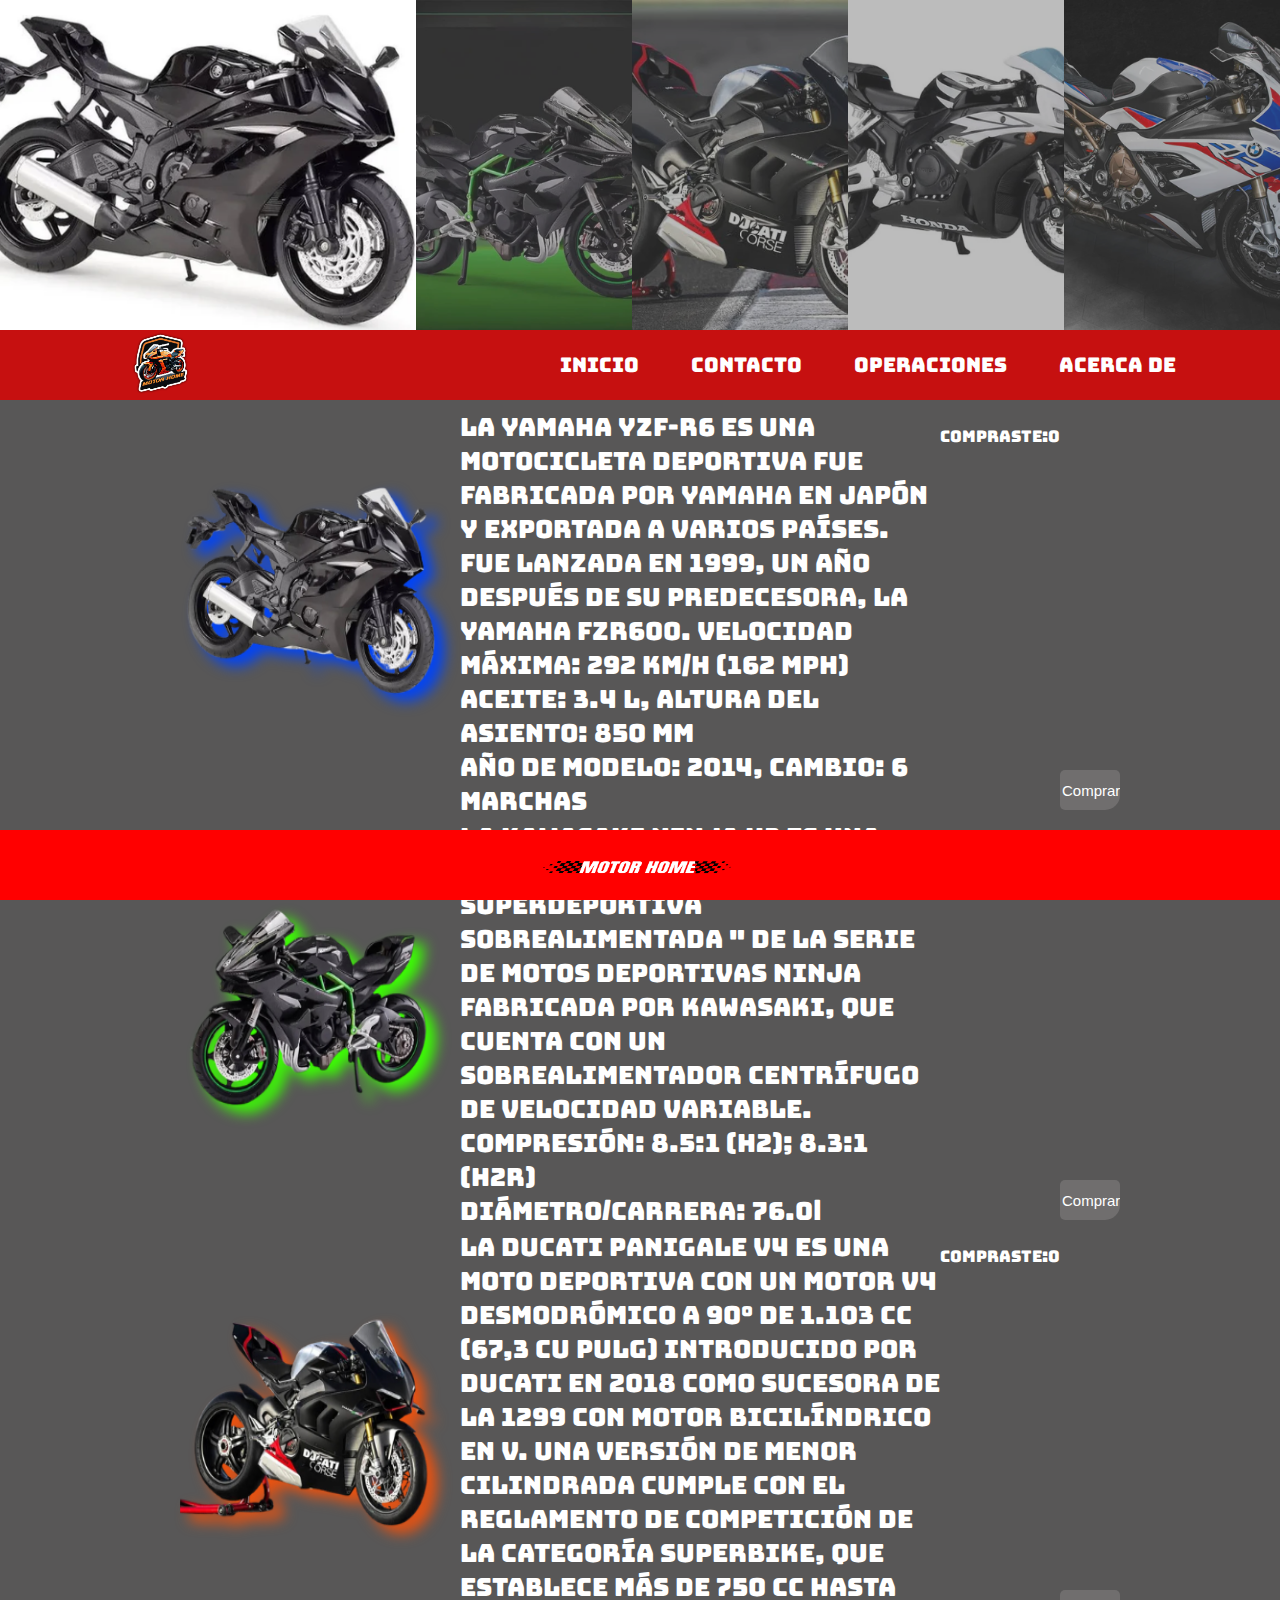
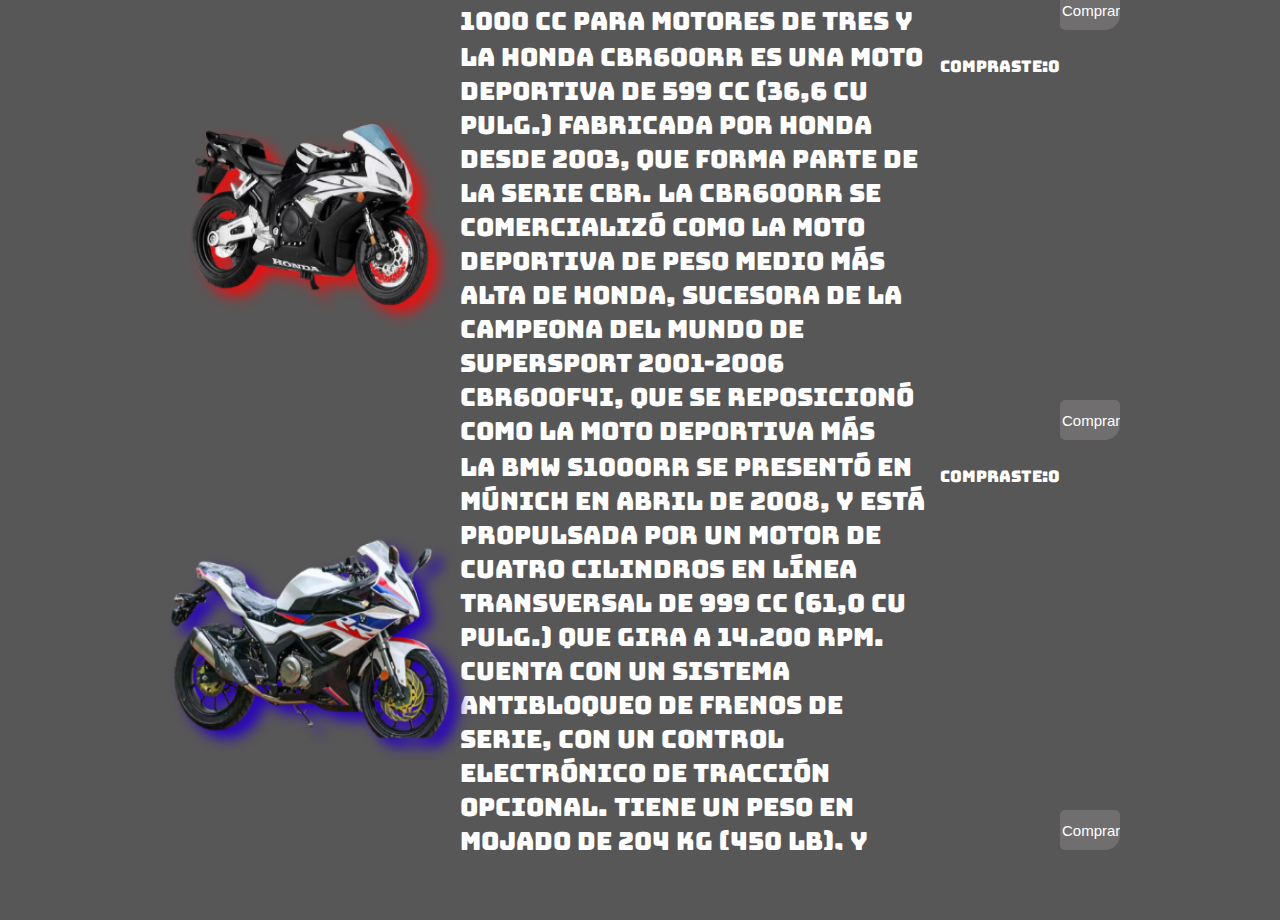
<file: pro/index.html>
<!DOCTYPE html>
<html lang="en">
<head>
    <meta charset="UTF-8">
    <meta name="viewport" content="width=device-width, initial-scale=1.0">
    <title>Proyecto</title>
    <link rel="stylesheet" href="style.css">
    
</head>
<body>
    <header>
        <img src="IMG/R6_f.png" class="R6" >
        <img src="IMG/h2r_f.png" class="H2R">
        <img src="IMG/panigale_f.png" class="PANIGALE" >
        <img src="IMG/cbr_f.png" class="CBR">
        <img src="IMG/bmw_f.png" class="BMW">
    </header>
    <div class="content">
        <figure>
            <img src="IMG/logo.png" class="logo" alt="">
        </figure>
    <nav class="navegador">
        <a href="index.html" class="vinc"> Inicio</a>
        <a href="Contacto.html" class="vinc"> Contacto</a>
        <a href="ope.html" class="vinc"> Operaciones</a>
        <a href="acerca.html" class="vinc"> Acerca de</a>
    </nav>
    </div>
    <section class="box">
        <article class="art a1">
            <div id="cj1">
        <img src="IMG/r6.png" class="r6">
            </div>
            <p class="pb1">La Yamaha YZF-R6 es una motocicleta deportiva fue fabricada por Yamaha en Japón y exportada a varios países. 
                Fue lanzada en 1999, un año después de su predecesora, la Yamaha FZR600. 
                Velocidad máxima: 292 km/h (162 mph)<br>
                Aceite: 3.4 L, 
                 Altura del asiento: 850 mm<br>
                Año de modelo: 2014,
                Cambio: 6 marchas<br>
                Cilindrada: 599 cc,
                Clase: motocicleta deportiva
                </p>
                <p>Compraste: <p id="contador">0</p></p>
            <input type="button" id="btn1" onclick="yr6();" value="Comprar">     
        </article>
        <article class="art a1">
            <img src="IMG/h2.png" class="h2">
                <p class="pb1">La Kawasaki Ninja H2 es una motocicleta de clase " superdeportiva sobrealimentada " 
                    de la serie de motos deportivas Ninja fabricada por Kawasaki,
                     que cuenta con un sobrealimentador centrífugo de velocidad variable. 
                    Compresión: 8.5:1 (H2); 8.3:1 (H2R)​<br>
                    Diámetro/carrera: 76.0|×|55.0|mm,
                    Producción: 2015–presente,
                    Transmisión: 6 velocidades
                    </p>
                    <p>Compraste: <p id="contador2">0</p></p>
            <input type="button" id="btn2" onclick="h2();" value="Comprar"> 
            </article>
            <article class="art a1">
                <img src="IMG/ducati.png" class="pani">                       
                    <p class="pb1">La Ducati Panigale V4 es una moto deportiva con un motor V4 desmodrómico a 90° de 1.103 cc (67,3 cu pulg)
                    introducido por Ducati en 2018 como sucesora de la 1299 con motor bicilíndrico en V. 
                    Una versión de menor cilindrada cumple con el reglamento de competición de la categoría Superbike, 
                    que establece Más de 750 cc hasta 1000 cc para motores de tres y cuatro cilindros y 4 tiempos.
                    Peso en seco 172 kg (379 lb),
                    Altura de asiento 830 mm (32.7 pulg.), Capacidad del tanque de combustible 16 l (4.23 US gal.)
                    </p>
                    <p>Compraste: <p id="contador3">0</p></p>
            <input type="button" id="btn3" onclick="duca();" value="Comprar"> 
            </article>
                </article>
                <article class="art a1">
                    <img src="IMG/honda.png" class="cbr">
                    <p class="pb1">
                    La Honda CBR600RR es una moto deportiva de 599 cc (36,6 cu pulg.) fabricada por Honda desde 2003, que forma parte de la serie CBR.
                    La CBR600RR se comercializó como la moto deportiva de peso medio más alta de Honda, sucesora de la Campeona del Mundo de Supersport 2001-2006 CBR600F4i, 
                    que se reposicionó como la moto deportiva más tranquila y orientada a la calle, detrás de la técnicamente más avanzada e inflexible réplica de competición CBR600RR.   
                        </p>
                        <p>Compraste: <p id="contador4">0</p></p>
            <input type="button" id="btn4" onclick="cb();" value="Comprar"> 
                </article>
                <article class="art a1">
                    <img src="IMG/bmw.png" class="bmw">
                        <p class="pb1">
                            La BMW S1000RR se presentó en Múnich en abril de 2008, y está propulsada por un motor de cuatro cilindros en línea transversal de 999 cc (61,0 cu pulg.) 
                            que gira a 14.200 rpm.
                            Cuenta con un sistema antibloqueo de frenos de serie, con un control electrónico de tracción opcional. Tiene un peso en mojado de 204 kg (450 lb), y produce 148,4 kW (199,0 CV; 201,8 PS) a 13.500 rpm.
                            Con 133,6 kW (179,2 CV; 181,6 PS) a la rueda trasera,fue la motocicleta más potente de la clase.
                        </p>
                        <p>Compraste: <p id="contador5">0</p></p>
            <input type="button" id="btn5" onclick="bm();" value="Comprar"> 
                </article>     
    </section>
    <footer class="foot">
        <img src="IMG/mh2.png" height="100px" width="300px" >
    </footer>
    <script src="main.js"></script>
</body> 
</html>
</file>
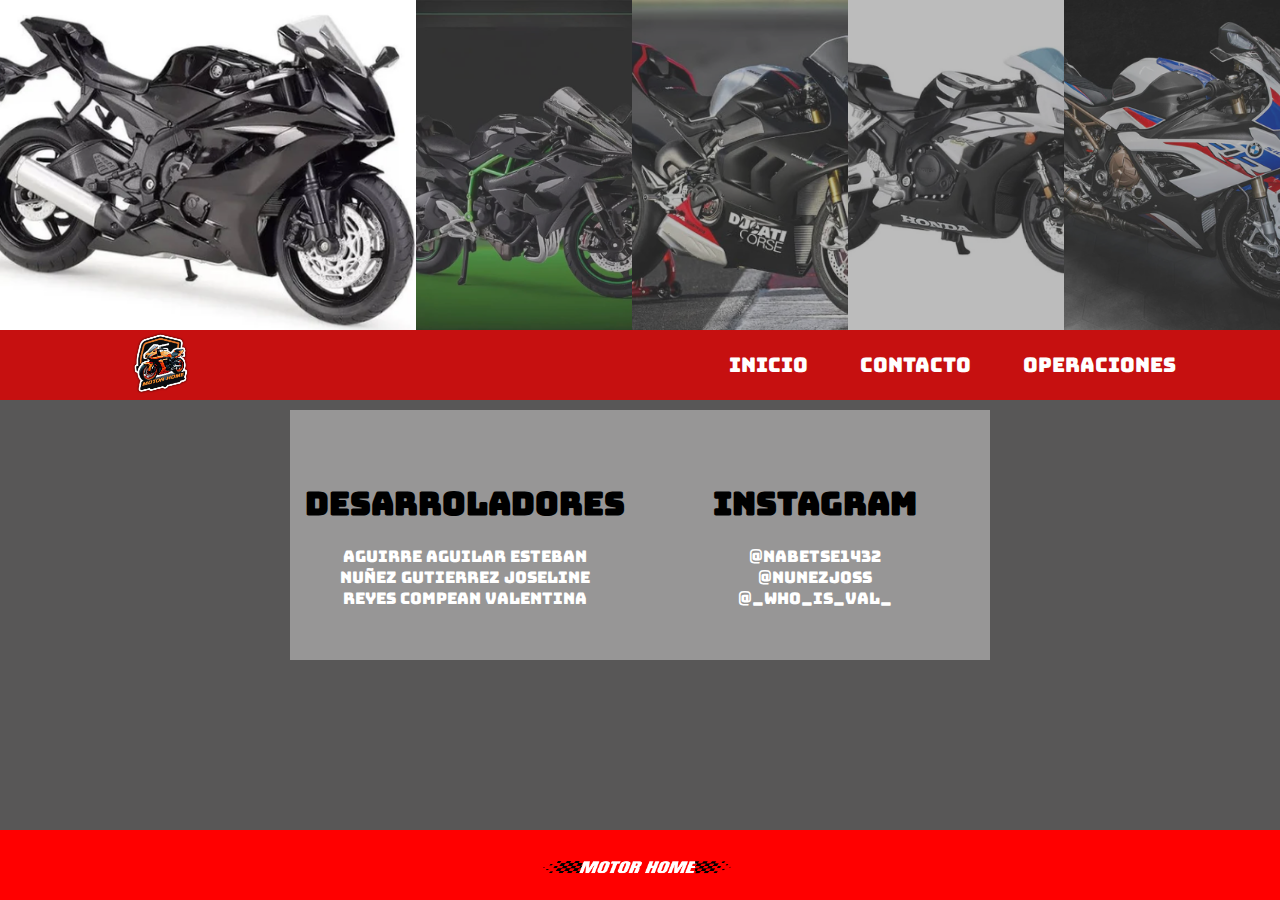
<file: pro/acerca.html>
<!DOCTYPE html>
<html lang="en">
<head>
    <meta charset="UTF-8">
    <meta name="viewport" content="width=device-width, initial-scale=1.0">
    <title>Document</title>
    <link rel="stylesheet" href="style.css">
</head>
<body>
    <header>
        <img src="IMG/R6_f.png" class="R6" >
        <img src="IMG/h2r_f.png" class="H2R">
        <img src="IMG/panigale_f.png" class="PANIGALE" >
        <img src="IMG/cbr_f.png" class="CBR">
        <img src="IMG/bmw_f.png" class="BMW">
    </header>
    <div class="content">
        <figure>
        <img src="IMG/logo.png" class="logo" alt="">
        </figure>
    <nav class="navegador">
        <a href="index.html" class="vinc"> Inicio</a>
        <a href="Contacto.html" class="vinc"> Contacto</a>
        <a href="Ope.html" class="vinc"> Operaciones</a>
    </nav>
    </div>
    <section class="conocer">
        <section class="nombres">
            <h1>Desarroladores</h1>
            <p>Aguirre Aguilar Esteban</p>
            <p>Nuñez Gutierrez Joseline</p>
            <p>Reyes Compean Valentina</p>
        </section>
        <section class="redes">
            <h1>Instagram</h1>
            <p>@nabetse1432</p>
            <p>@nunezjoss</p>
            <p>@_who_is_val_</p>
        </section>
    </section>
    <footer class="foot">
        <img src="IMG/mh2.png" height="100px" width="300px" >
    </footer>
</body>
</html>
</file>
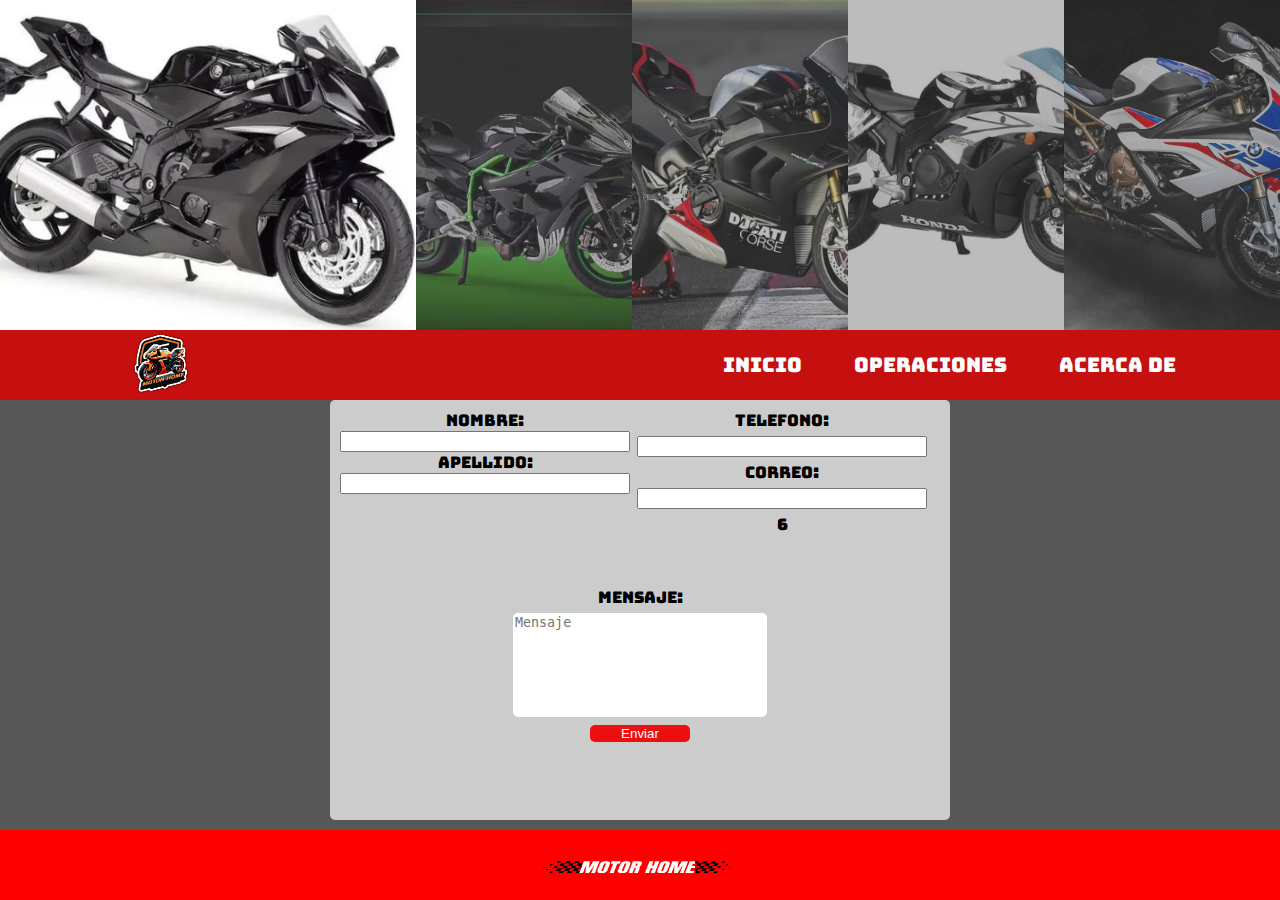
<file: pro/Contacto.html>
<!DOCTYPE html>
<html lang="en">
<head>
    <meta charset="UTF-8">
    <meta name="viewport" content="width=device-width, initial-scale=1.0">
    <title>Contacto</title>
    <link rel="stylesheet" href="style.css">
</head>
<body>
    <header>
        <img src="IMG/R6_f.png" class="R6" >
        <img src="IMG/h2r_f.png" class="H2R">
        <img src="IMG/panigale_f.png" class="PANIGALE" >
        <img src="IMG/cbr_f.png" class="CBR">
        <img src="IMG/bmw_f.png" class="BMW">
    </header>
    <div class="content">
        <figure> 
        <img src="IMG/logo.png" class="logo" alt="">
        </figure>
    <nav class="navegador">
        <a href="index.html" class="vinc"> Inicio</a>
        <a href="Ope.html" class="vinc"> Operaciones</a>
        <a href="acerca.html" class="vinc"> Acerca de</a>
    </nav>
    </div>
    <form  id="form">
        <div class="box1">
        <label for="Nombre">Nombre: </label>
        <input type="text" id="nombre">
        <label>Apellido: </label>
        <input type="text" id="ape">
        </div>
        <div class="box2">
        <label for="">Telefono: </label>
        <input type="number" id="tel">
        <label for="">Correo: </label>
        <input type="email" id="email">6
        </div>
        <div class="box3">
        <label for="">Mensaje: </label>
        <textarea  placeholder="Mensaje" id="datp"></textarea>
        <input type="button" id=envi value="Enviar" onclick="datos();">
        </div>
    </form>
   <footer class="foot"> 
    <img src="IMG/mh2.png" height="100px" width="300px" >
    </footer>
    <script src="main.js"></script>
</body>
</html>
</file>
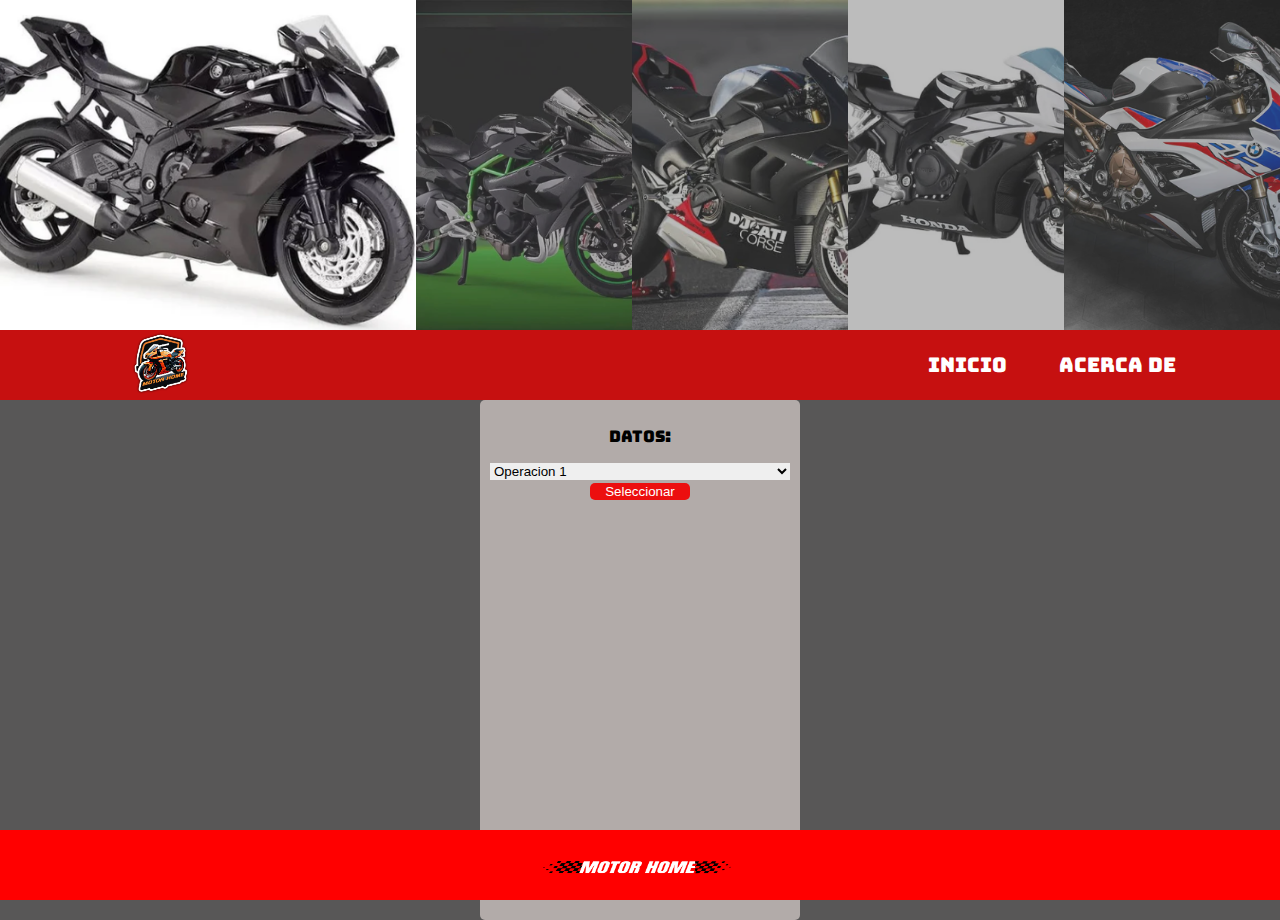
<file: pro/ope.html>
<!DOCTYPE html>
<html lang="en">
<head>
    <meta charset="UTF-8">
    <meta name="viewport" content="width=device-width, initial-scale=1.0">
    <title>Operaciones</title>
    <link rel="stylesheet" href="style.css">
</head>
<body>
    <header>
        <img src="IMG/R6_f.png" class="R6" >
        <img src="IMG/h2r_f.png" class="H2R">
        <img src="IMG/panigale_f.png" class="PANIGALE" >
        <img src="IMG/cbr_f.png" class="CBR">
        <img src="IMG/bmw_f.png" class="BMW">
    </header>
    <div class="content">
        <figure>
    <img src="IMG/logo.png" class="logo" alt="">
   </figure>
    <nav class="navegador">
        <a href="index.html" class="vinc"> Inicio</a>
        <a href="acerca.html" class="vinc"> Acerca de</a>
    </nav>
    </div>
    
    <form action="" id="forma">
        <p>Datos:</p>
        <select id="opera">
            <option value="op1">Operacion 1</option>
            <option value="op2">Operacion 2</option>
        </select>
        <input type="button" id="envi" onclick="operaciones();" value="Seleccionar">
    </form>
    
    
    <footer class="foot">
        <img src="IMG/mh2.png" height="100px" width="300px">
    </footer>
    <script src="main.js"></script>
</body>
</html>
</file>
<file: pro/style.css>
@import url('https://fonts.googleapis.com/css2?family=SUSE:wght@100..800&display=swap');
@import url('https://fonts.googleapis.com/css2?family=Bungee&display=swap');

body{
    margin: 0;
    padding: 0;
    background-color: #585757;
    font-family:Bungee ;
}
header{
    display: flex;
    height: 330px;
    margin: auto;
}

header img{
    width: 100px;
    flex-grow: 1;
    object-fit: cover;
    opacity: .6;
    transition: .6s ease-in-out;
}
header img:hover{
    width: 300px;
    height: 330px;
    opacity: 1;

}

.content{
    width: 100%;
    height: 70px;
    background-color:#c61010 ;
    display: flex;
    justify-content: space-between;
    align-items: center;
    box-sizing: border-box;
    padding: 0 5rem;
    position: sticky;
    top: 0px;
    z-index: 1000;
}
.logo{
    width: 80px;
    height: 80px;
}
.content .vinc{
    text-decoration: none;
    color: white;
    margin: 0 1.5rem;
    font-size: 20px;
    transition: .4s ease-in;
}
.vinc:hover{
    color: rgb(197, 191, 28);
}

.box{
    width: 100%;
    display: flex;
    flex-direction: column;
    align-items:  center;
    margin-top: 10px;
    color: white;
    height: 2110px;
}
.art{
    width: 75%;
    margin-bottom: 10px;
    border-radius: 15px;
    transition: 0.6s ease-in-out;
    height: 400px;
    overflow: scroll;
}
.art:hover{
    background-color:#f3c73b ;
    width: 85%;
    height: 350px;
}

.a1{
    display: flex; 
}

.r6{
    width: 300px;
    height: 350px;
    filter: drop-shadow(10px 8px 7px #0044F8);
}
.h2{
    width: 300px;
    height: 350px;
     filter: drop-shadow(10px 8px 7px #3BFF02);
}
.pani{
    width: 300px;
    height: 350px;
     filter: drop-shadow(10px 8px 7px #ec520f);
}
.cbr{
    width: 300px;
    height: 350px;
     filter: drop-shadow(10px 8px 7px #ec0f0f );
}
.bmw{
    width: 300px;
    height: 350px;
     filter: drop-shadow(10px 8px 7px #2600c1 );
}
.pb1{
    margin: 0;
    font-size: 25px;
}
#btn1,#btn2,#btn3,#btn4,#btn5{
    border: none;
    border-radius: 5px;
    width: 60px;
    height: 40px;
    justify-self: flex-end;
    align-self: flex-end;
    transition: 0.6s ease-in-out;
    background-color:#706e6e ;
    color: white;
    text-align: center;
    padding: 2px;
    font-size: 15px;
}
.btn1:hover{
    cursor: pointer;
    background-color:#ccc;
    color: black;
}
.foot{
    position: fixed;
    left: 0;
    bottom: 0;
    width: 100%;
    height: 70px;
    background-color: red ;
    text-align: center;
    line-height: 100px;
}
.foote{
    /* position: absolute;
    bottom: 0; */
    width: 100%;
    height: 70px;
    background-color: red ;
    text-align: center;
    /* line-height: 100px; */
}

#form{
    display: flex;
    flex-wrap: wrap;
    gap: 7px;
    width: 600px;
    height: 400px;
    background-color: #ccc;
    margin: auto;   
    border-radius: 5px; 
    padding: 10px;
}
.box1{
    display: flex;
    flex-direction: column;
    width: 290px;
    height: 100px;
    text-align: center;
}
.box2{
    display: flex;
    flex-direction: column;
    width: 290px;
    height: 100px;
    gap: 5px;
    text-align: center;
}
.box3{
    width: 290px;
    height: 200px;
    display: flex;
    flex-direction: column;
    justify-self:center ;
    align-self: center;
    margin: auto;
    text-align: center;
    gap: 5px;
}
#enviar{
    border: none;
    width: 280px;
    background-color:#c61010 ;    
    border-radius: 5px;
    font-family:Bungee ;
    transition: .3ms ease;
    color: white;
    height: 30px;
    align-self: center;
}
#enviar:active{
    background-color: #343333;  
}
#form #datp{  
    width: 250px;
    height: 100px;
    resize: none;
    border: none;
    border-radius: 5px ;
    align-self: center;
}
.lab{
    padding: 3px;

}
#form .area{    
    width: 290px;
    height: 50px;
    resize: none;
    padding-bottom: 2cm;
}
.foo{
    width: 100%;
    height: 70px;
    background-color: red ;
    display: flex;
}
#img_fo{
    align-self: center;
    margin: auto;
}
input[type="submit"]{
    border: none;
    background-color:#c61010 ;    
    border-radius: 5px;
    font-family:Bungee ;
    transition: .3ms ease;
    color: white;
    height: 30px;
}
input[type="submit"]:active{
    
    background-color: #343333;
   
}

#forma{
     background: #B2ABA9; 
    width: 300px;
    height: 500px;
    margin: auto;
    border-radius: 5px;
    text-align: center;
    padding: 10px;
    display: flex;
    flex-direction: column;
    transition: 0.7s ease ;
}

#forma #texta{
    width: 60%;
    align-self: center;
}

#envi{
    background-color: #ec0f0f;
    width: 100px;
    margin-top: 3px;
    align-self: center;
    transition: 0.7 ease;
    color: white;
    border: none;
    border-radius: 5px;
}
#envi:hover{
    background-color: #ecba0f ;
    color: black;
}

#texta{
    resize: none;
}

#opera{
    border: none;

}

#opr{
    display: flex;
    flex-direction:column ;
}
#opre{
    display: flex;
    flex-direction:column ;
}
#eva, #eva1{
    background-color: #ec0f0f;
    width: 100px;
    margin-top: 3px;
    align-self: center;
    transition: 0.7 ease;
    color: white;
    border: none;
    border-radius: 5px;
}
#eva:hover, #eva1:hover{
    background-color: #ecba0f ;
    color: black;
}
#ace{
    background-color: #ec0f0f;
    width: 100px;
    margin-top: 3px;
    align-self: center;
    transition: 0.7 ease;
    color: white;
    border: none;
    border-radius: 5px;
}
#ace:hover{
    background-color: #ecba0f ;
    color: black;
}
#resu{
    resize: none;
    height: 150px;
}

.conocer{
    width: 700px;
    height: 250px;
    background-color: #979696;
    margin: 10px auto;
    display: flex;
    text-align: center;
    align-items: center;
    color: white;
}
.conocer p{
    margin: 0;
}
.nombres{ 
    width: 350px;
}
.redes{
    width: 350px;
}
.conocer h1{
    color: black;
}

#opre{
    gap: 5px;
}
#res{
    resize: none;
    height: 100px;
}
@media (max-width: 768px) {
    header {
       flex-direction: row;
        height: auto; /* Ajusta la altura */
    }

    header img {
        width: 80%; /* Ajusta el ancho de la imagen */
        max-width: 200px; /* Limita el tamaño máximo */
        height: auto;
        flex-direction: row; 
    }

    .content {
        flex-direction: row; /* Cambia a columna */
        padding: 1rem; /* Reduce el padding */
    }

    .content .vinc {
        font-size: 10px; /* Reduce el tamaño de fuente */
    }

    .box {
        height: auto;
        width: 100%;
        flex-direction: column;
        height: auto;
         /* Permite que la altura sea automática */
    }

    .art {
        width: 75%; /* Aumenta el ancho en pantallas pequeñas */
        height: auto;
        overflow: scroll; /* Permite que la altura sea automática */
    }

    /* Ajusta otros elementos según sea necesario */
}
@media (max-width:clamp(300px,480px,768px)) {
    
    header {
        width: auto;
       flex-direction: row;
        height: auto; /* Ajusta la altura */
    }

    header img {
        width: 9.6px; /* Ajusta el ancho de la imagen */
        max-width: 200px; /* Limita el tamaño máximo */
        height: auto;
        flex-direction: row; 
    }

    .content {
        flex-direction: row; /* Cambia a columna */
        padding: 0 1rem;
        width: 100%; /* Reduce el padding */
    }

    .content .vinc {
        font-size: 10px; /* Reduce el tamaño de fuente */
    }

    .box {
        height: auto;
        width: 100%;
        flex-direction: column;
        height: auto;
         /* Permite que la altura sea automática */
    }

    .art {
        width: 75%; /* Aumenta el ancho en pantallas pequeñas */
        height: auto;
        overflow: scroll; 
        flex-direction: column ;/* Permite que la altura sea automática */
    }
    .art:hover {
        background-color:#f3c73b ;
        width: 75%;
        height: auto;
    }
    /* Ajusta otros elementos según sea necesario */
}
</file>
